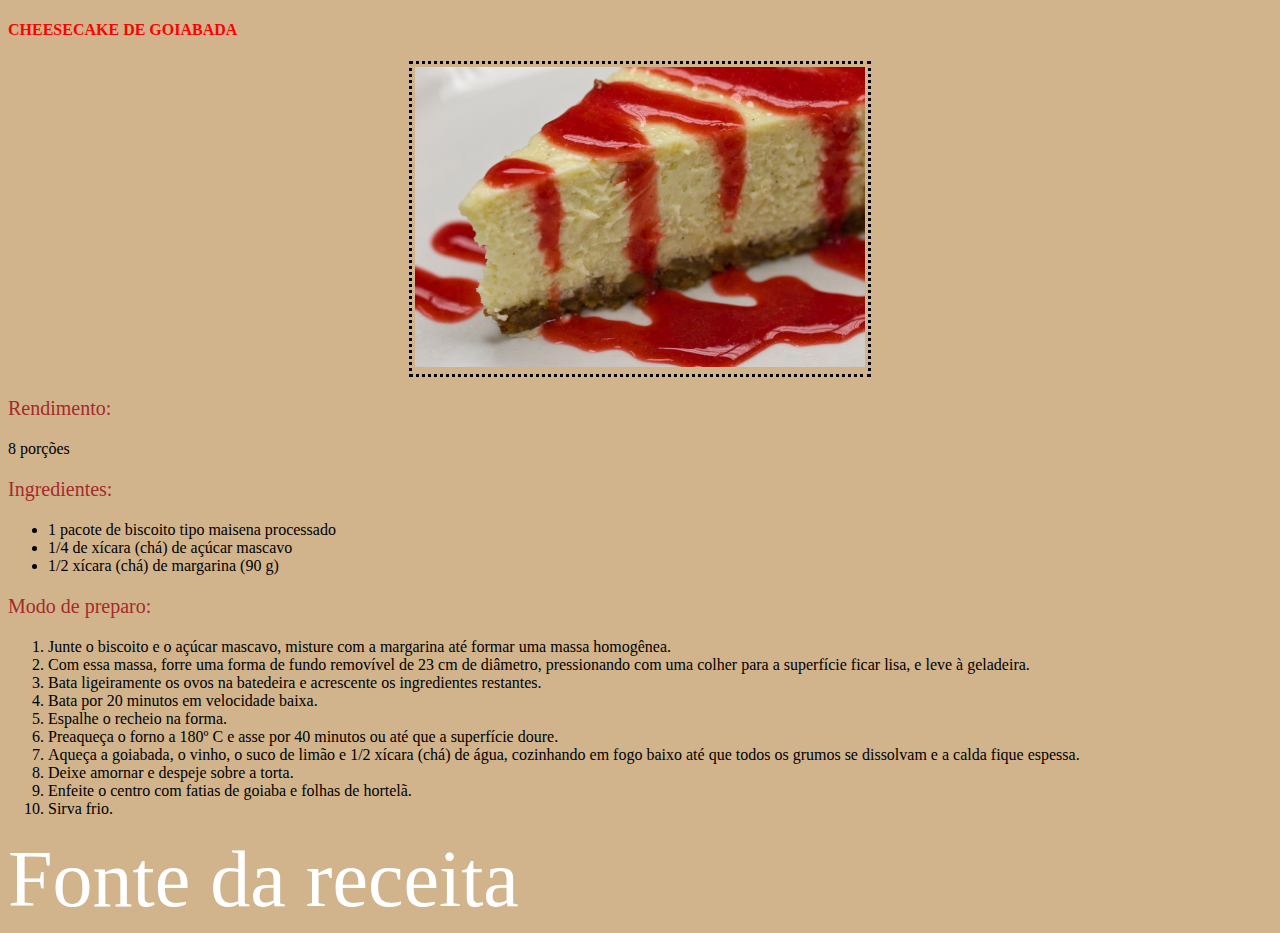
<file: Aula - 1702/index.html>
<!DOCTYPE html>
<html lang="pt-br">
<head>
    <meta charset="UTF-8">
    <meta name="viewport" content="width=device-width, initial-scale=1.0">
    <link rel="stylesheet" type="text/css" href="style.css">
    <title>Receita de cheesecake</title>
</head>
<body>
    <h4>CHEESECAKE DE GOIABADA</h4>
    <div class='imagem'>
        <img src="cheesecake.jpg">
    </div>
    <p>Rendimento:</p> 8 porções
    <p>Ingredientes:</p>
    <ul>
        <li>1 pacote de biscoito tipo maisena processado</li>
        <li>1/4 de xícara (chá) de açúcar mascavo</li>
        <li>1/2 xícara (chá) de margarina (90 g)</li>
    </ul>
    <p>Modo de preparo:</p>
    <ol>
    <li>Junte o biscoito e o açúcar mascavo, misture com a margarina até formar uma massa homogênea.</li>
    <li>Com essa massa, forre uma forma de fundo removível de 23 cm de diâmetro, pressionando com uma colher para a superfície ficar lisa, e leve à geladeira.</li>
    <li>Bata ligeiramente os ovos na batedeira e acrescente os ingredientes restantes.</li>
    <li>Bata por 20 minutos em velocidade baixa.</li>
    <li>Espalhe o recheio na forma.</li>
    <li>Preaqueça o forno a 180º C e asse por 40 minutos ou até que a superfície doure.</li>
    <li>Aqueça a goiabada, o vinho, o suco de limão e 1/2 xícara (chá) de água, cozinhando em fogo baixo até que todos os grumos se dissolvam e a calda fique espessa.</li>
    <li>Deixe amornar e despeje sobre a torta.</li>
    <li>Enfeite o centro com fatias de goiaba e folhas de hortelã.</li>
    <li>Sirva frio.</li>
    </ol>
    <a target="_blank" href="https://www.tudogostoso.com.br/receita/23413-cheesecake-de-goiabada.html">Fonte da receita</a>
</body>
</html>
</file>
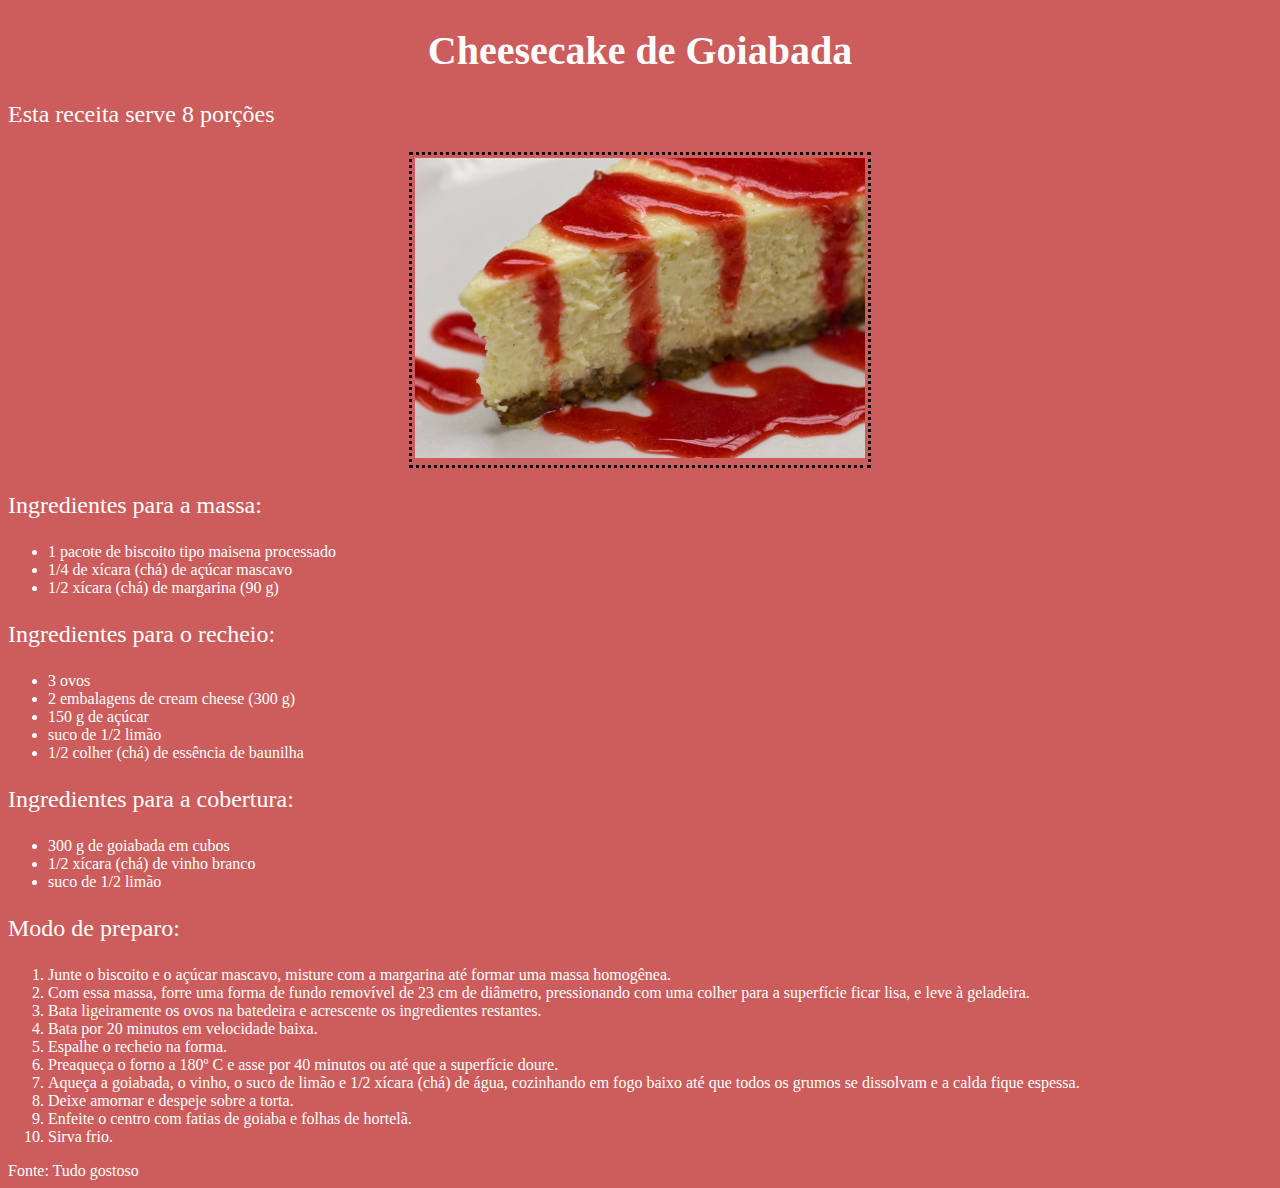
<file: Aula 1 - HTML e CSS/index.html>
<!DOCTYPE html>
<html lang="pt-br">
<head>
    <meta charset="UTF-8">
    <meta name="viewport" content="width=device-width, initial-scale=1.0">
    <meta name="description" content="Uma página de receitas">
    <link rel="stylesheet" type="text/css" href="style.css">
    <title>Receita de bolo de chocolate</title>
</head>
<body>
    <h1>Cheesecake de Goiabada</h1>
    <p> Esta receita serve 8 porções</p>
    <div class='imagem'>
        <img src = 'cheesecake.jpg'>
    </div>
    <p>Ingredientes para a massa:</p>
    <ul>
        <li>1 pacote de biscoito tipo maisena processado</li>
        <li>1/4 de xícara (chá) de açúcar mascavo</li>
        <li>1/2 xícara (chá) de margarina (90 g)</li>
    </ul>
    <p>Ingredientes para o recheio:</p>
    <ul>
        <li>3 ovos</li>
        <li>2 embalagens de cream cheese (300 g)</li>
        <li>150 g de açúcar</li>
        <li>suco de 1/2 limão</li>
        <li>1/2 colher (chá) de essência de baunilha</li>
    </ul>
    <p>Ingredientes para a cobertura:</p>
    <ul>
        <li>300 g de goiabada em cubos</li>
        <li>1/2 xícara (chá) de vinho branco</li>
        <li>suco de 1/2 limão</li>
    </ul>
    <p>Modo de preparo:</p>
    <ol>
        <li>Junte o biscoito e o açúcar mascavo, misture com a margarina até formar uma massa homogênea.</li>
        <li>Com essa massa, forre uma forma de fundo removível de 23 cm de diâmetro, pressionando com uma colher para a superfície ficar lisa, e leve à geladeira.</li>
        <li>Bata ligeiramente os ovos na batedeira e acrescente os ingredientes restantes.</li>
        <li>Bata por 20 minutos em velocidade baixa.</li>
        <li>Espalhe o recheio na forma.</li>
        <li>Preaqueça o forno a 180º C e asse por 40 minutos ou até que a superfície doure.</li>
        <li>Aqueça a goiabada, o vinho, o suco de limão e 1/2 xícara (chá) de água, cozinhando em fogo baixo até que todos os grumos se dissolvam e a calda fique espessa.</li>
        <li>Deixe amornar e despeje sobre a torta.</li>
        <li>Enfeite o centro com fatias de goiaba e folhas de hortelã.</li>
        <li>Sirva frio.</li>
    </ol>
    <a href='https://www.tudogostoso.com.br/receita/23413-cheesecake-de-goiabada.html'>Fonte: Tudo gostoso</a>
</body>
</html>
</file>
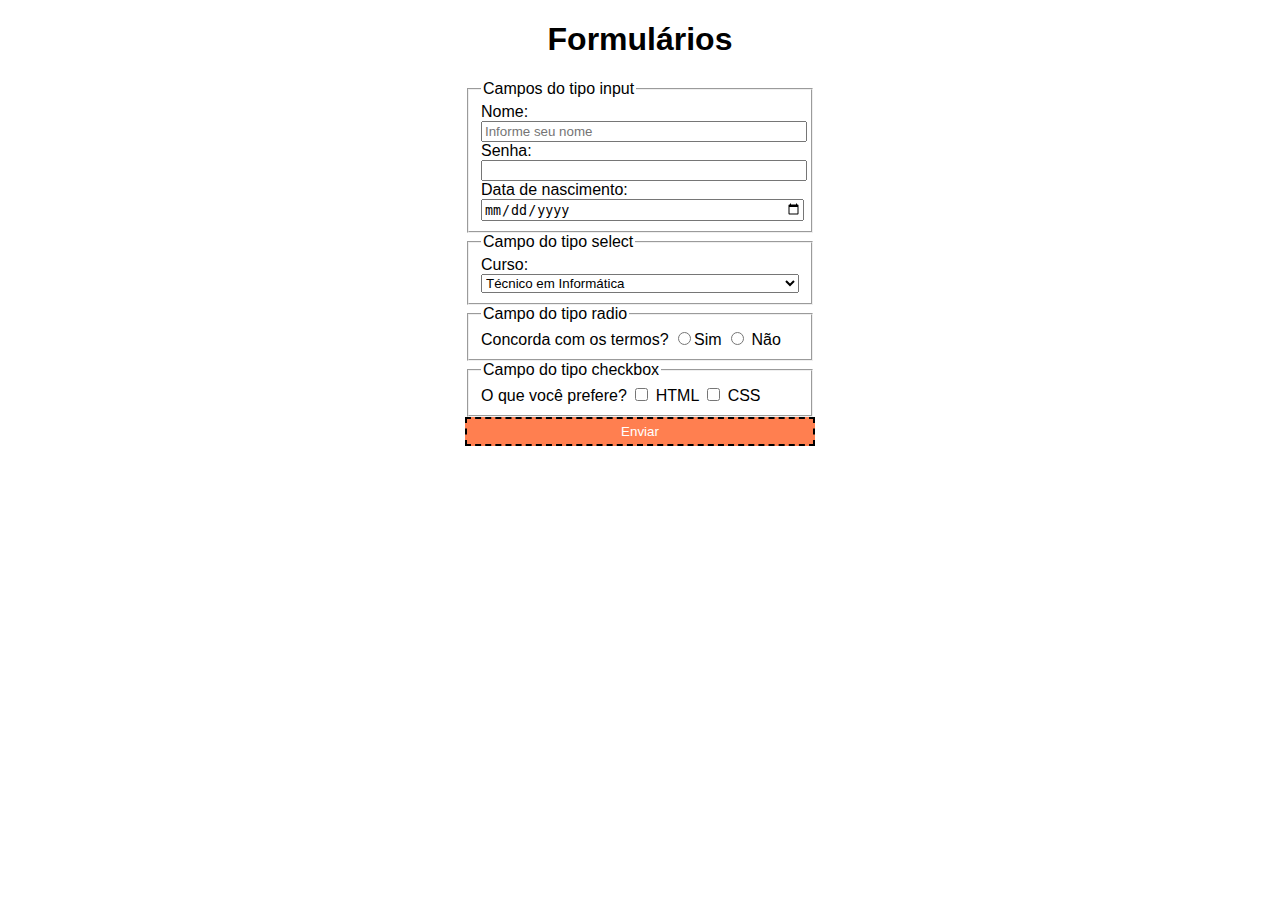
<file: Formulário/index.html>
<!DOCTYPE html>
<html lang="pt-br">
    <head>
        <title>Elementos de um formulário</title>
        <meta charset="UTF-8">
        <meta name="viewport" content="width=device-width, initial-scale=1">
        <meta name='description' content="Este é um guia para formulários">
        <link href="estilo.css" rel="stylesheet">
    </head>
    <body>
        <h1>Formulários</h1>
        <form>
            <fieldset>
                <legend>Campos do tipo input</legend>
                <label for='nome'>Nome:</label>
                <input id='nome' type='text' name='nome' placeholder="Informe seu nome">
                <label for='senha'>Senha:</label>
                <input id='senha' type='password' name='senha' required>
                <label for='nasc'>Data de nascimento:</label>
                <input id='nasc' type='date' name='nasc'>
            </fieldset>
            <fieldset>
                <legend>Campo do tipo select</legend>
                <label for='curso'>Curso:</label>
                <select name='curso' id='curso'>
                    <option value='1'>Técnico em Informática</option>
                    <option value='2'>Técnico em Química</option>
                    <option value='3'>Técnico em Meio Ambiente</option>
                </select>
            </fieldset>
            <fieldset>
                <legend>Campo do tipo radio</legend>
                <label>Concorda com os termos?</label>
                <input id='sim' type='radio' name='termos' value='Sim'><label for='sim'>Sim</label>
                <input type='radio' name='termos' value='Nãp'> Não
            </fieldset>
            <fieldset>
                <legend>Campo do tipo checkbox</legend>
                <label>O que você prefere?</label>
                <input type='checkbox' name='html' value='1'> HTML
                <input type='checkbox' name='css' value='1'> CSS
            </fieldset>
            <button name='enviar'>Enviar</button>
        </form>
    </body>
</html>
</file>
<file: Aula - 1702/style.css>
p{
    font-size: 20px;
    color: brown;
}

h4{
    color:red; 
}

body{
    background-color: tan;
}

a:link{
    color: white;
    font-size:80px;
    text-decoration: none;
}
/*
- hover
- active
- link 
- visited
*/

a:hover{
    color: chartreuse;
}

a:visited{
    color:deeppink;
}

.imagem{
    margin:0 auto;
    width: 450px;
    border-color: black;
    border-style: dotted;
    border-width: 3px;
    padding: 3px;
}

.imagem img{
    width:100%;
    height:auto;
}
</file>
<file: Aula 1 - HTML e CSS/style.css>
body{
    background-color: indianred;
    color: white;
}

h1{
    text-align:center;
    font-size:30pt;
}

p{
    font-size:18pt;
}

.imagem{
    margin:0 auto;
    width: 450px;
    border-color: black;
    border-style: dotted;
    border-width: 3px;
    padding: 3px;
}

.imagem img{
    width:100%;
    height:auto;
}

a{
    color:white;
}

a:link{
    text-decoration:none; 
}

a:hover{
    font-size:20pt;
}
</file>
<file: Formulário/estilo.css>
body{
    font-family: sans-serif;
}

h1{
    text-align: center;
    font-family: sans-serif;
}
form{
    width:350px;
    margin:0 auto;
}

input[type='text'],input[type='password'],input[type='date'],select,button {
    width: 100%;
}

button{
    background-color: coral;
    color: white;
    border-style: dashed;
    padding: 5px;
}

input[type='text']:focus,input[type='password']:focus,input[type='date']:focus{
    border-color: darkcyan;
}
</file>
